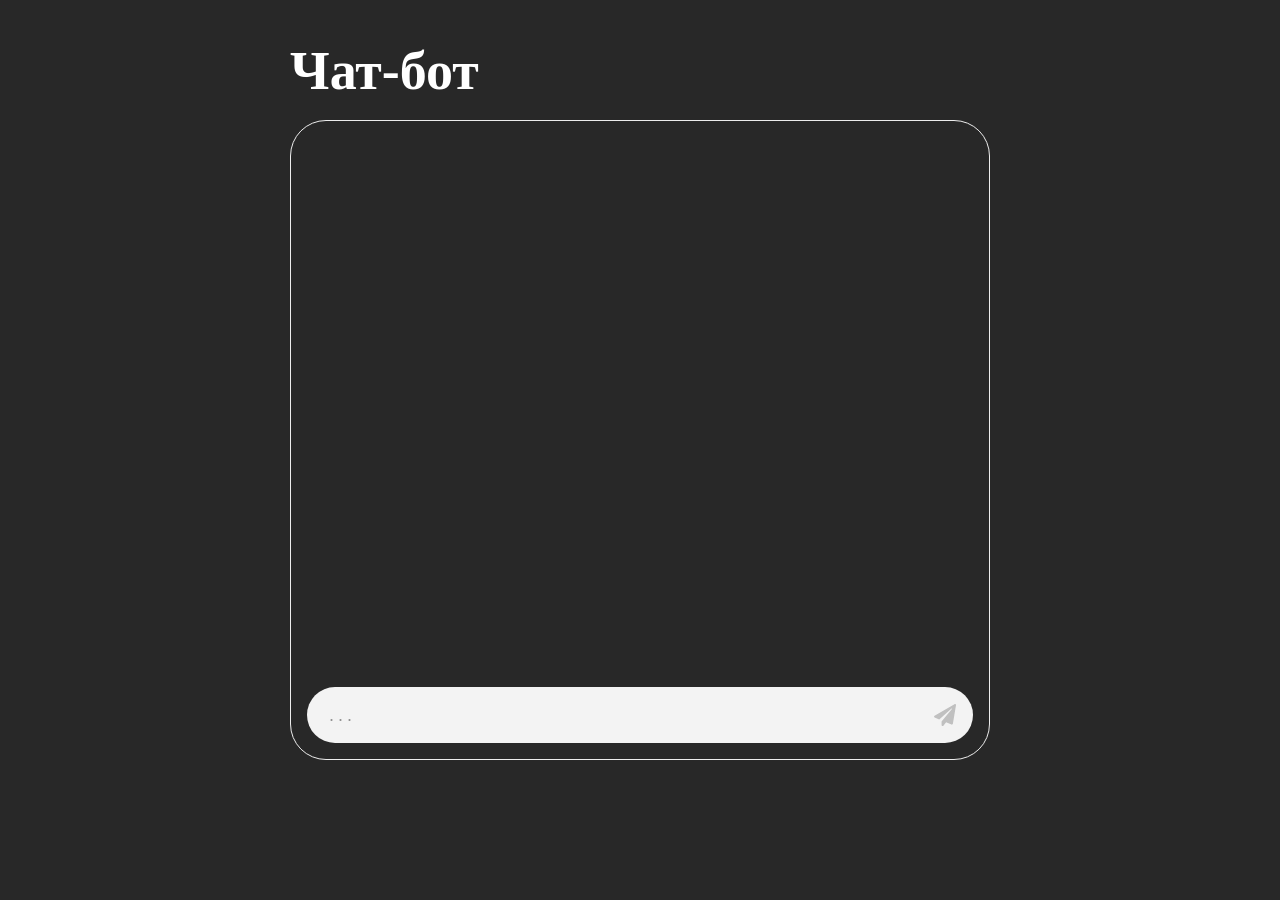
<file: index.html>
<!DOCTYPE html>
<html lang="ru">
<head>
  <meta charset="UTF-8"/>
  <meta name="viewport" content="width=device-width, initial-scale=1.0"/>
  <title>Чат-бот</title>
  <style>
    *,*::before,*::after{box-sizing:border-box;margin:0;padding:0}
    html,body{height:100%;background:#282828;font-family:Arial,sans-serif}
    body{display:flex;justify-content:center;padding:40px 20px 20px;min-height:100vh}
    .page{width:100%;max-width:700px;display:flex;flex-direction:column}
    h1{font-family:Georgia,serif;font-weight:700;font-size:54px;color:#fff;margin-bottom:18px}

    .chat-box{border:1px solid #ededed;border-radius:36px;display:flex;flex-direction:column;height:640px;overflow:hidden}

    .messages{flex:1;overflow-y:auto;padding:18px 18px 10px;display:flex;flex-direction:column-reverse;gap:14px}
    .messages::-webkit-scrollbar{width:4px}
    .messages::-webkit-scrollbar-thumb{background:#555;border-radius:2px}

    .row{display:flex;align-items:flex-start;gap:10px}
    .av{width:52px;height:52px;border-radius:50%;flex-shrink:0;overflow:hidden;background:#ddd}
    .av img{width:100%;height:100%;object-fit:cover;display:block}

    .bbl{border-radius:26px;padding:12px 18px;font-size:16px;line-height:1.45;word-break:break-word;max-width:calc(100% - 66px)}
    .bbl-u{background:#f9c35b;color:#1a1a1a}
    .bbl-b{background:#f3f3f3;color:#1a1a1a}

    .typing{display:flex;align-items:center;gap:5px;padding:12px 18px;background:#f3f3f3;border-radius:26px}
    .typing span{width:8px;height:8px;background:#aaa;border-radius:50%;animation:bop 1.2s infinite ease-in-out}
    .typing span:nth-child(2){animation-delay:.2s}
    .typing span:nth-child(3){animation-delay:.4s}
    @keyframes bop{0%,80%,100%{transform:translateY(0);opacity:.4}40%{transform:translateY(-6px);opacity:1}}

    .input-bar{
      flex-shrink:0;
      margin:0 16px 16px;
      background:#f3f3f3;
      border-radius:32px;
      display:flex;
      align-items:center;
      padding:10px 10px 10px 22px;
      gap:8px;
      height:56px;
    }
    .inp{flex:1;border:none;outline:none;background:transparent;font-size:18px;color:#1a1a1a;font-family:Arial,sans-serif}
    .inp::placeholder{color:#929292;letter-spacing:4px;font-size:18px}

    .btn-send{
      width:36px;height:36px;border:none;background:transparent;
      cursor:pointer;display:flex;align-items:center;justify-content:center;
      padding:0;flex-shrink:0;transition:opacity .15s;
    }
    .btn-send:hover:not(:disabled){opacity:.8}
    .btn-send svg{width:22px;height:22px;transition:fill .2s}
    .btn-send:disabled{cursor:default}
    .btn-send:disabled svg{fill:#c0c0c0}
    .btn-send:not(:disabled) svg{fill:#f9c35b}

    @media(max-width:600px){
      body{padding:0}
      .page{height:100dvh;max-width:100%}
      h1{font-size:30px;padding:14px 14px 10px;margin-bottom:0}
      .chat-box{flex:1;border:none;border-radius:0;height:auto}
      .messages{padding:10px 10px 8px}
      .av{width:44px;height:44px}
      .bbl{font-size:15px;padding:10px 14px}
      .input-bar{margin:0 10px 10px;border-radius:28px;padding:8px 10px 8px 16px;height:50px}
    }
  </style>
</head>
<body>
<div class="page">
  <h1>Чат-бот</h1>
  <div class="chat-box">
    <div class="messages" id="msgs"></div>
    <div class="input-bar">
    <input class="inp" id="inp" type="text" placeholder="..." autocomplete="off"/>
    <button class="btn-send" id="btn" disabled>
      <svg xmlns="http://www.w3.org/2000/svg" viewBox="0 0 512 512">
        <path d="M476 3.2L12.5 270.6c-18.1 10.4-15.8 35.6 2.2 43.2L121 358.4l287.3-253.2c5.5-4.9 13.3 2.6 8.6 8.3L176 407v80.5c0 23.6 28.5 32.9 42.5 15.8L282 426l124.6 52.2c14.2 6 30.4-2.9 33-18.2l72-432C515 7.8 493.3-6.8 476 3.2z"/>
      </svg>
    </button>
    </div>
  </div>
</div>
<script>
'use strict';

const BOT_SRC  = '[data-uri]';
const USER_SRC = '[data-uri]';

const msgsEl = document.getElementById('msgs');
const inpEl  = document.getElementById('inp');
const btnEl  = document.getElementById('btn');

const S = {
  stage: 'await_start',
  userName: '',
  numbers: [],
  vars: { ans: null },
  history: [],
  hIdx: -1,
};

inpEl.addEventListener('input', () => { btnEl.disabled = !inpEl.value.trim(); });

inpEl.addEventListener('keydown', e => {
  if (e.key === 'Enter' && !btnEl.disabled) { doSend(); return; }
  if (e.key === 'ArrowUp') {
    e.preventDefault();
    if (!S.history.length) return;
    if (S.hIdx < S.history.length - 1) S.hIdx++;
    inpEl.value = S.history[S.history.length - 1 - S.hIdx];
    btnEl.disabled = false;
  }
  if (e.key === 'ArrowDown') {
    e.preventDefault();
    if (S.hIdx <= 0) { S.hIdx = -1; inpEl.value = ''; btnEl.disabled = true; return; }
    S.hIdx--;
    inpEl.value = S.history[S.history.length - 1 - S.hIdx];
    btnEl.disabled = false;
  }
});
btnEl.addEventListener('click', doSend);

function doSend() {
  const txt = inpEl.value.trim();
  if (!txt) return;
  S.history.push(txt); S.hIdx = -1;
  addMsg(txt, 'u');
  inpEl.value = ''; btnEl.disabled = true;
  const typRow = showTyping();
  setTimeout(() => {
    typRow.remove();
    const r = process(txt);
    if (r) addMsg(r, 'b');
  }, 700 + Math.random() * 400);
}

function addMsg(txt, who) {
  const row = document.createElement('div');
  row.className = 'row';
  const av = document.createElement('div');
  av.className = 'av';
  const im = document.createElement('img');
  im.src = who === 'u' ? USER_SRC : BOT_SRC;
  im.alt = who === 'u' ? 'Вы' : 'Бот';
  av.appendChild(im);
  const bb = document.createElement('div');
  bb.className = who === 'u' ? 'bbl bbl-u' : 'bbl bbl-b';
  bb.textContent = txt;
  row.appendChild(av);
  row.appendChild(bb);
  msgsEl.prepend(row);
}

function showTyping() {
  const row = document.createElement('div');
  row.className = 'row';
  const av = document.createElement('div');
  av.className = 'av';
  const im = document.createElement('img');
  im.src = BOT_SRC; im.alt = 'Бот';
  av.appendChild(im);
  const t = document.createElement('div');
  t.className = 'typing';
  t.innerHTML = '<span></span><span></span><span></span>';
  row.appendChild(av);
  row.appendChild(t);
  msgsEl.prepend(row);
  return row;
}

function undo() {
  const rows = [...msgsEl.querySelectorAll('.row')];
  let n = 0;
  for (let i = 0; i < rows.length && n < 2; i++) { rows[i].remove(); n++; }
  return n > 0 ? 'Последний обмен удалён.' : 'Нечего отменять.';
}

function resolveVars(raw) {
  let s = String(raw);
  for (const [k, v] of Object.entries(S.vars)) {
    if (v !== null) {
      // word boundary replacement without regex \b issue
      const re = new RegExp('(?<![a-zA-Z0-9_])' + k + '(?![a-zA-Z0-9_])', 'g');
      s = s.replace(re, String(v));
    }
  }
  return s;
}

function parseNums(raw) {
  const s = resolveVars(raw);
  const tokens = s.split(/[,;\s]+/).filter(Boolean);
  const res = [];
  for (const tok of tokens) {
    const rm = tok.match(/^(-?\d+)\.{2,3}(-?\d+)$/);
    if (rm) {
      const a = parseInt(rm[1], 10);
      const b = parseInt(rm[2], 10);
      if (a > b) return { err: 'Неверный формат ввода' };
      for (let n = a; n <= b; n++) res.push(n);
      continue;
    }
    if (/^-?\d+$/.test(tok)) { res.push(parseInt(tok, 10)); continue; }
    if (/^-?\d*\.\d+$/.test(tok)) return { err: 'Вводите только целые числа' };
    return { err: 'Вводите только целые числа' };
  }
  if (!res.length) return { err: 'Нет чисел для обработки' };
  return { nums: res };
}

function gcd(a, b) {
  a = Math.abs(a); b = Math.abs(b);
  while (b) { const t = b; b = a % b; a = t; }
  return a;
}

function calc(op, ns) {
  if (op === '+') return ns.reduce((a, b) => a + b);
  if (op === '-') return ns.reduce((a, b) => a - b);
  if (op === '*') return ns.reduce((a, b) => a * b);
  if (op === '/') {
    if (ns.slice(1).some(n => n === 0)) return null;
    return parseFloat(ns.reduce((a, b) => a / b).toFixed(4));
  }
  if (op === 'min') return Math.min(...ns);
  if (op === 'max') return Math.max(...ns);
  if (op === 'avg') return parseFloat((ns.reduce((a, b) => a + b) / ns.length).toFixed(4));
  if (op === 'gcd') return ns.reduce((a, b) => gcd(a, b));
}

function process(inp) {
  const t = inp.trim();

  if (/^\/undo$/i.test(t)) return undo();

  if (/^\/start$/i.test(t)) {
    S.stage = 'await_name';
    return 'Привет, меня зовут Чат-бот, а как зовут тебя?';
  }

  if (/^\/stop$/i.test(t)) {
    S.stage = 'await_start'; S.userName = '';
    S.numbers = []; S.vars = { ans: null };
    return 'Всего доброго, если хочешь поговорить пиши /start';
  }

  const nm = t.match(/^\/name:\s*(.+)$/i);
  if (nm) {
    if (S.stage === 'await_start') return 'Введите команду /start, для начала общения';
    S.userName = nm[1].trim();
    S.stage = 'ready';
    return 'Привет ' + S.userName + ', приятно познакомиться. Я умею считать, введи числа которые надо посчитать';
  }

  const sm = t.match(/^\/set:\s*([a-zA-Z_]\w*)\s*=\s*(-?\d+)$/i);
  if (sm) {
    if (S.stage === 'await_start' || S.stage === 'await_name')
      return 'Введите команду /start, для начала общения';
    const varName = sm[1];
    const varVal  = parseInt(sm[2], 10);
    S.vars[varName] = varVal;
    return 'Переменная ' + varName + ' = ' + varVal + ' сохранена';
  }

  const numM = t.match(/^\/numbers:\s*(.+)$/i);
  if (numM) {
    if (S.stage === 'await_start' || S.stage === 'await_name')
      return 'Введите команду /start, для начала общения';
    const p = parseNums(numM[1]);
    if (p.err) return p.err;
    S.numbers = p.nums;
    S.stage = 'await_operation';
    return 'Числа приняты. Введи действие: +, -, *, /, gcd, avg, min, max';
  }

  if (S.stage === 'await_operation') {
    const ops = ['+', '-', '*', '/', 'gcd', 'avg', 'min', 'max'];
    if (ops.includes(t)) {
      const r = calc(t, S.numbers);
      if (r === null) { S.stage = 'ready'; return 'Ошибка: деление на ноль'; }
      S.vars.ans = r;
      S.stage = 'ready';
      return 'Результат: ' + r;
    }
  }

  if (S.stage === 'await_start' || S.stage === 'await_name')
    return 'Введите команду /start, для начала общения';

  return 'Я не понимаю, введите другую команду!';
}
</script>
</body>
</html>
</file>
